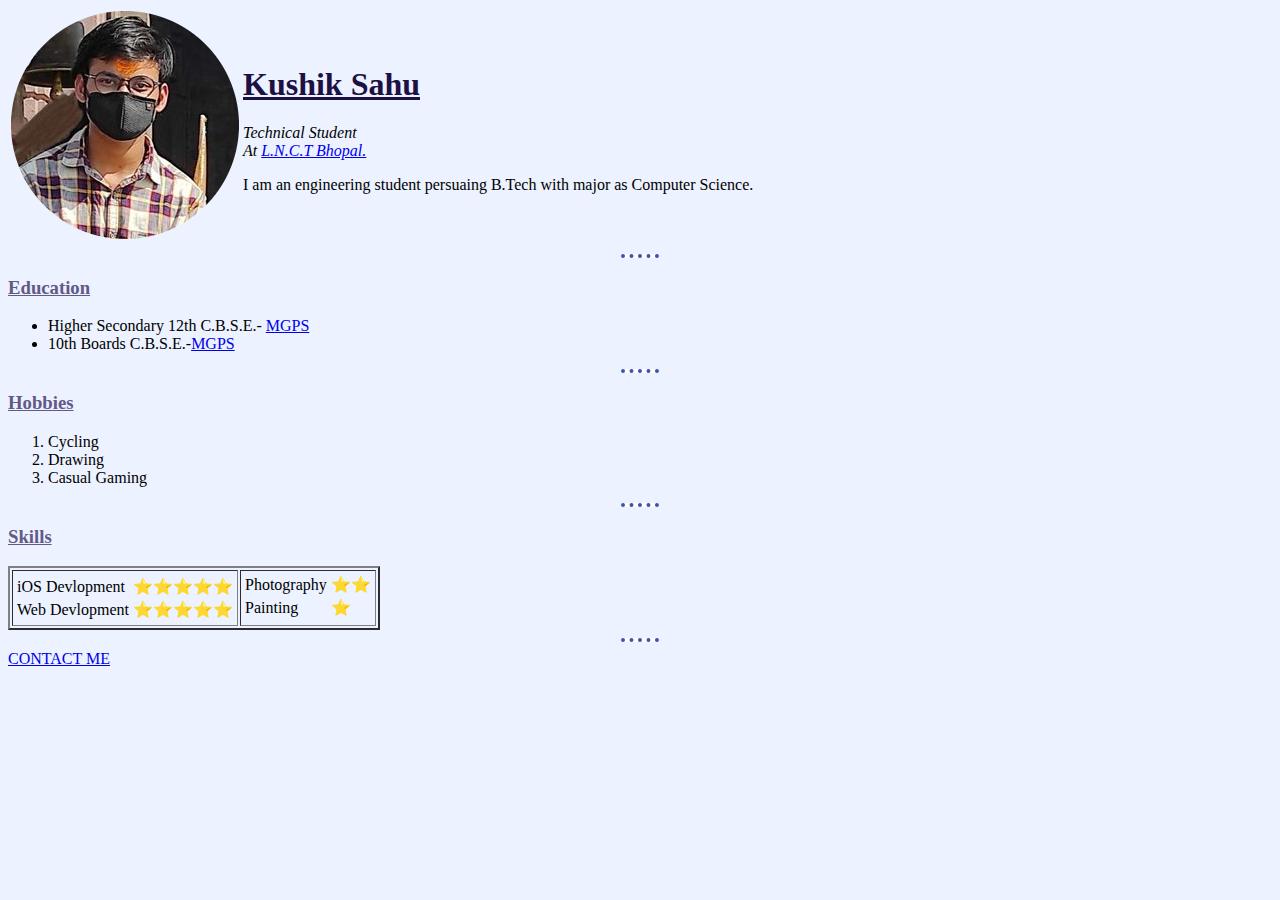
<file: index.html>
<!DOCTYPE html>
<html lang="en">
  <head>
    <meta charset="UTF-8" />
    <meta http-equiv="X-UA-Compatible" content="IE=edge" />
    <meta name="viewport" content="width=device-width, initial-scale=1.0" />
    <title>Kushik's Personal Site</title>
  <link rel="stylesheet" href="CSS\styles.css">
  
  </head>
  
  <body>
    <table>
        <tr>
            <td><img src="circle.png" alt="Kushik's Profile picture"></td>
            <td><h1>Kushik Sahu</h1>
                <p><em>
                    Technical Student
                    <br />
                    At <a href="https://lnct.ac.in/">L.N.C.T Bhopal.</a> 
                    </em></p>
                    <p>I am an engineering student persuaing B.Tech with major as Computer Science.</p></td>
        </tr>
    </table>
    
    
    
    <hr>
    <h3>Education</h3>
    <p>
    <ul>
        <li>Higher Secondary 12th C.B.S.E.- <a href="http://mithipublicschool.com/">MGPS</a> </li>
        <li>10th Boards C.B.S.E.-<a href="http://mithipublicschool.com/">MGPS</a></li> 
    </ul>
    </p>
    <hr>
    <h3>Hobbies</h3>
    <p><ol><li>Cycling</li><li>Drawing</li><li>Casual Gaming</li></ol></p>
    <hr>
    <h3>Skills</h3>
    
    <table border="2">
      <tr>
        <td> 
          <table>
          <tr>
            <td>iOS Devlopment </td>
            <td>⭐⭐⭐⭐⭐</td>
          </tr>
          <tr>
            <td>Web Devlopment </td>
            <td>⭐⭐⭐⭐⭐</td>
          </tr>
        </table>
        </td>
        <td>
          <table>
            <tr>
              <td>Photography</td>
              <td>⭐⭐</td>
            
            </tr>
            <tr>
              <td>Painting</td>
              <td>⭐</td>
            </tr>
            <td></td>
          </table>
        </td>
      </tr>
    </table>
   
    
   
    <hr>
    <a href="contactme.html">CONTACT ME</a><h3></h3>
    
  </body>
</html>
</file>
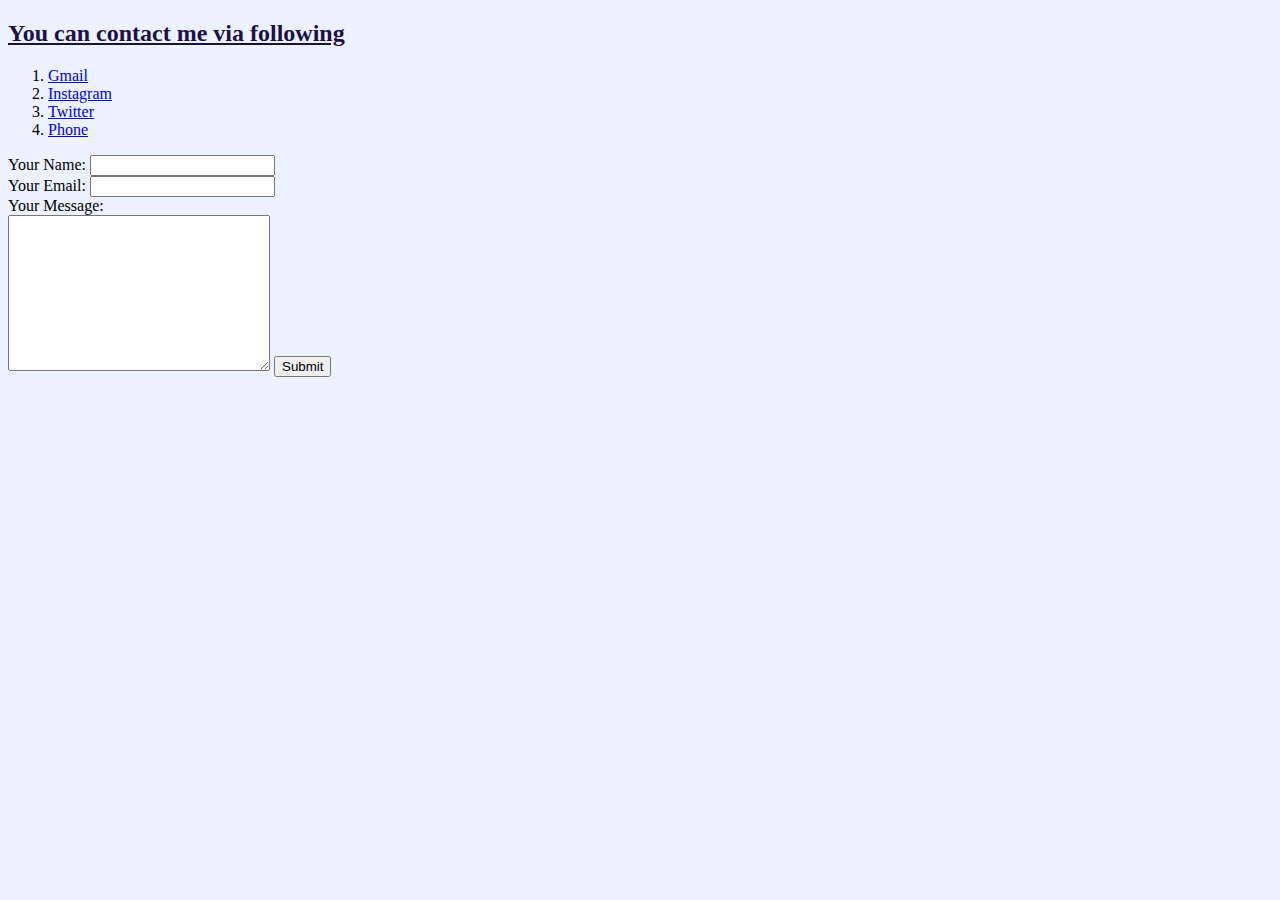
<file: contactme.html>
<!DOCTYPE html>
<html lang="en">
<head>
    <meta charset="UTF-8">
    <meta http-equiv="X-UA-Compatible" content="IE=edge">
    <meta name="viewport" content="width=device-width, initial-scale=1.0">
    <title>Contact Detail</title>
    <link rel="stylesheet" href="CSS\styles.css">
</head>
<body>
    <h2>You can contact me via following</h2>
    <p>
        <ol>
            <li><a href="mailto:kushiksahu51@gmail.com">Gmail</a></li>
            <li><a href="https://www.instagram.com/kushik_sahu/">Instagram</a></li>
            <li><a href="https://twitter.com/KushikSahu">Twitter</a></li>
            <li><a href="tel:7692807755">Phone</a></li>
        </ol>
    </p>
    <form action="mailto:kushiksahu51@gmail.com" method="post" enctype="text/plain">
        <label for="">Your Name:</label>
        <input type="text">
        <br>
        <label for="">Your Email:</label>
        <input type="text" name="" id="">
        <br>
        <Label>Your Message:</Label>
        <br>
        <textarea name="" id="" cols="30" rows="10"></textarea>
        <input type="submit" >
    </form>
</body>
</html>
</file>
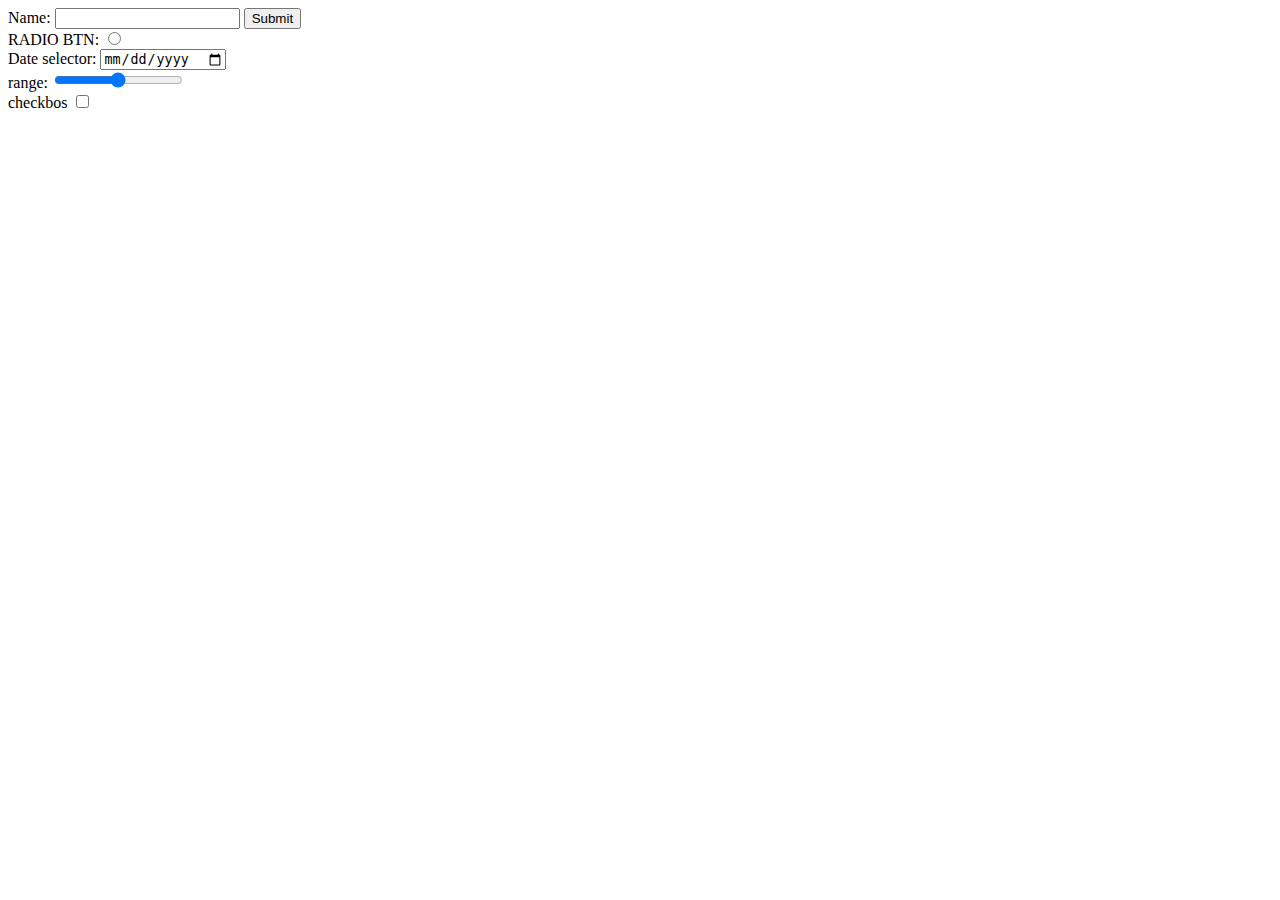
<file: p1.html>
<!DOCTYPE html>
<html lang="en">
<head>
    <meta charset="UTF-8">
    <meta http-equiv="X-UA-Compatible" content="IE=edge">
    <meta name="viewport" content="width=device-width, initial-scale=1.0">
    <title>form input</title>
</head>
<body>
    <form action="">
        <label for="">Name:</label>
        <input type="text">
        <input type="submit" >
        <br>
        <label for="">RADIO BTN:</label>
        <input type="radio" name="" id="">
        <br>
        <label for="">Date selector:</label>
        <input type="date" name="" id="">
        <br>
        <label for="">range:</label>
        <input type="range" name="" id="">
        <br>
        <label for="">checkbos</label>
        <input type="checkbox" name="" id="">
    </form>
</body>
</html>
</file>
